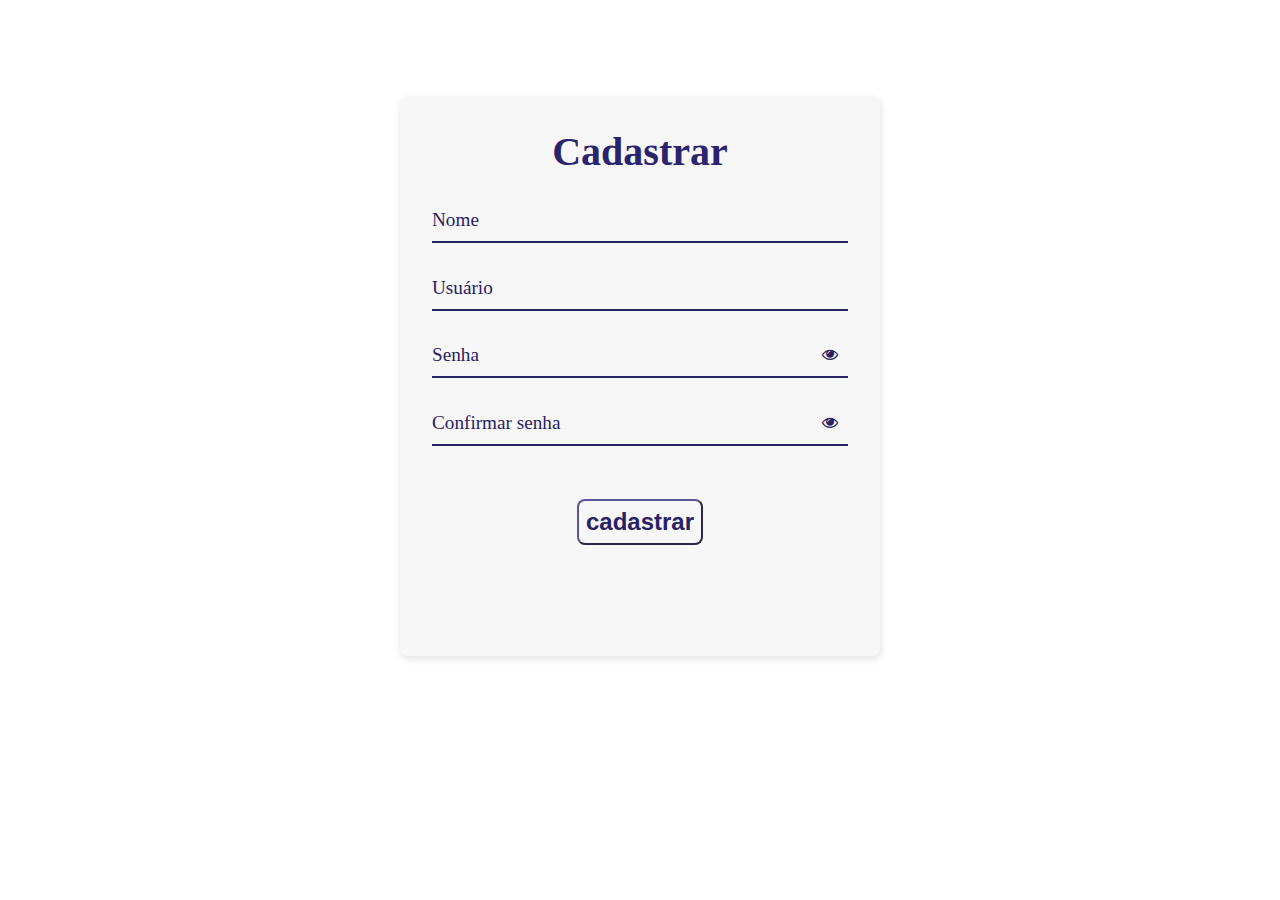
<file: Cadastro/main.html>
<!DOCTYPE html>
<html lang="pt-BR">
<head>
    <meta charset="UTF-8">
    <meta http-equiv="X-UA-Compatible" content="IE=edge">
    <meta name="viewport" content="width=device-width, initial-scale=1.0">
    <link rel="stylesheet" href="https://stackpath.bootstrapcdn.com/font-awesome/4.7.0/css/font-awesome.min.css">
    <link rel="stylesheet" href="style.css">
    <title>Sign up</title>
</head>
<body>
    <div class="container">

        <div class="card">

            <h1> Cadastrar </h1>


            <div id="msgError"></div>
            <div id="msgSuccess"></div>

        <div class="label-float">
            <input type="text" id="nome" placeholder="" required>
            <label id="labelNome" for="nome">Nome</label>
        </div>

        <div class="label-float">
            <input type="text" id="usuario" placeholder="" required>
            <label id="labelUsuario" for ="usuario">Usuário</label>
        </div>


        <div class="label-float">
            <input type="password" id="password" placeholder="" required> 
            <label id="labelPassword" for="senha">Senha</label>
            <i id="verSenha" class="fa fa-eye" aria-hidden="true"></i>

        </div>

        <div class="label-float">
            <input type="password" id="confirmPassword" placeholder="" required>
            <label id="labelconfirmPassword" for="confirmSenha">Confirmar senha</label>
            <i id="verConfirmPassword" class="fa fa-eye" aria-hidden="true"></i>

        </div>

        <div class="justify-center">
            <button onclick="cadastrar()">cadastrar</button>
        </div>
        </div>
        

      
    </div>
</body>

<script src="script.js"></script>
</html>
</file>
<file: Cadastro/style.css>
* {
    margin:0;
    padding: 0;
    text-decoration: none;
    box-sizing: border-box;
}

body {
    display: flex;
    justify-content: center;
    align-items: center;
    background-image: url(https://marketplace.canva.com/EAD2962NKnQ/2/0/1600w/canva-rainbow-gradient-pink-and-purple-zoom-virtual-background-_Tcjok-d9b4.jpg);
    background-repeat: no-repeat;
    background-size: cover;
    background-attachment: fixed;
}

.container {
    display: flex;
    flex-direction: column;
    margin-top: 6rem;
}
    

.card {
    background-color: rgba(228, 228, 228, 0.315);
    padding: 2rem;

    width: 30rem;
    height: 35rem;
    border-radius: .5rem;

    box-shadow: 1px 3px 6px 1px #bebebe60;
}


.container h1 {
    font-size: 2.5rem;
    text-align: center;
    margin-bottom: 1rem;
    color: #2a246e;
}

.label-float {
    position: relative;
    padding-top: 13px;
    margin-top: 5%;
    margin-bottom: 5%;
}

.label-float input{
    width: 100%;
    padding: 5px 5px;
    display: inline-block;
    border: 0;
    border-bottom: 2px solid #272262;
    background-color: transparent;
    outline: none;
    min-width: 180px;
    font-size: 1.2rem;
    transition: all .3s ease-out;
    color: #fff;
}

.label-float input:focus {
    border-bottom: 2px solid #635e92;
}

.label-float label {
    color: #272262;
    pointer-events: none;
    position: absolute;
    top: 0;
    left: 0;
    margin-top: 13px;
    font-size: 1.2rem;
    transition: .1s;
}

.label-float input:focus + label,
.label-float input:valid + label {
    font-size: 1rem;
    margin-top: 0;
    color: #555086;
    transition: .1s;
}

button {
    background-color: transparent;
    border-color: #5b5697;
    color: #272262;
    padding: 7px;
    font-size: 1.5rem;
    font-weight: bold;
    cursor: pointer;
    margin-top: 2rem;
    border-radius: .5rem;
    transition: all .1s ease-out;
    outline: none;
}

button:hover{
    background-color: #413c80a9;
    color: #fff;
}

.justify-center {
    display: flex;
    justify-content: center;
}

.fa-eye {
    position: absolute;
    top: 15px;
    right: 10px;
    cursor: pointer;
    color: #272262;
}

.fa-eye:hover {
    transform: scale(1.1);
}

#msgError{
    text-align: center;
    color: #ff0000;
    background-color: #ffbbbb;
    padding: 10px;
    border-radius: 4px;
    display: none;
    

}

#msgSuccess{
    text-align: center;
    font-size: 1.2rem;
    color: #ffffff;
    background-color: #59ce4e;
    padding: 10px;
    border-radius: 4px;
    display: none;

}
</file>
